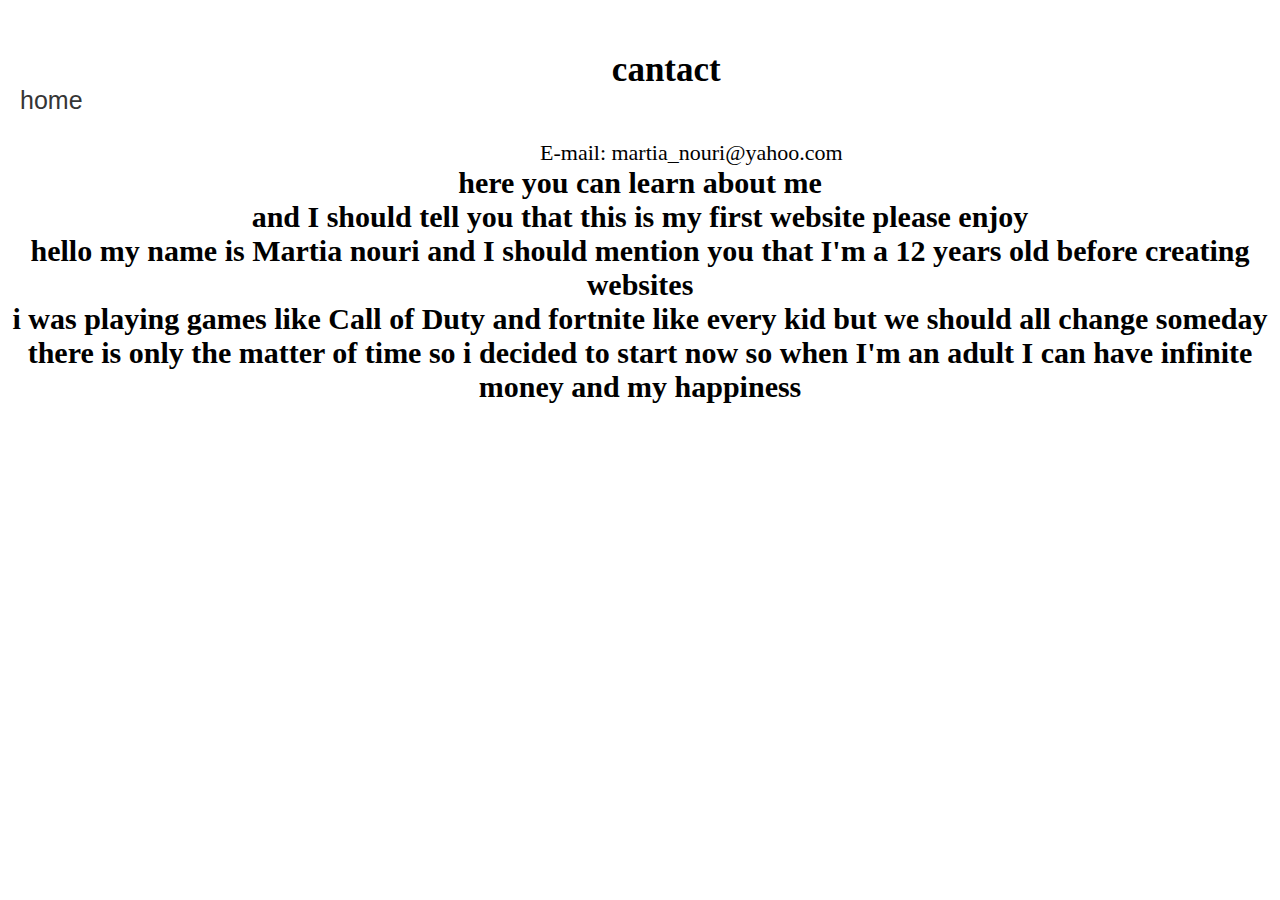
<file: aboutme.html>
<!DOCTYPE html>
<html>
<head>
<title>martia nouri</title>
<meta charset="utf-8">
<link rel="stylesheet" href="style.css">
</head>
<body>
    <ul>
        <li> <li><a href="indes.html">home</a></li></li>
    </ul>
<h1>cantact</h1>
<p class="p-welcome" style="text-align: center;" >E-mail:  martia_nouri@yahoo.com
<h2>here you can learn about me
<br/>     and I should tell you that this is my first website  please enjoy</h2>
<h2>hello my name is Martia nouri and I should mention you that I'm a 12 years old before creating websites
    <br/> i was playing games like Call of Duty and fortnite like every kid but we should all change someday 
  <br/>  there is only the matter of time so i decided to start now so when I'm an adult I can have infinite money and my happiness</h2>
  </body>
</html>
</file>
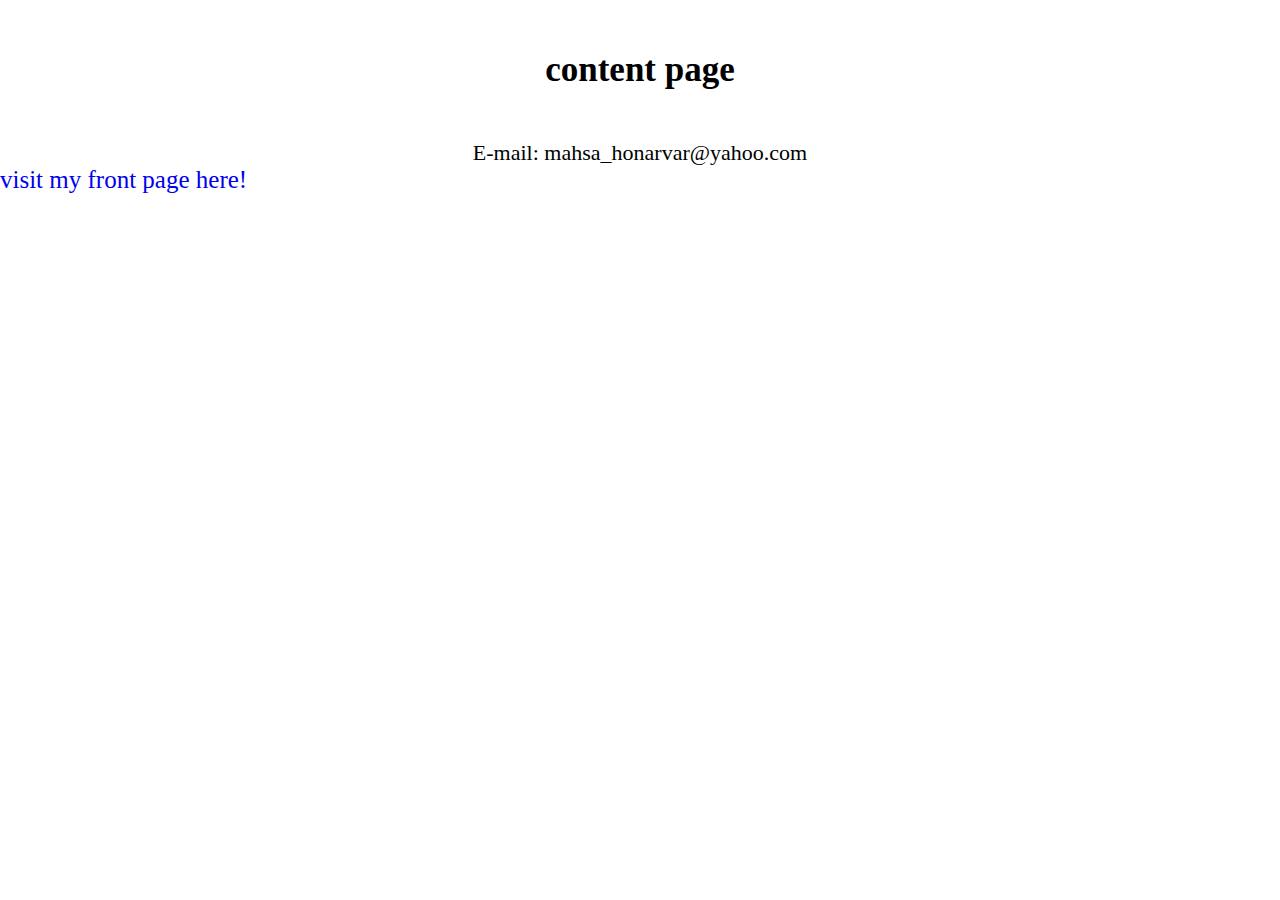
<file: content.html>
<!DOCTYPE html>
<html>
<head>
<title>martia nouri</title>
<meta charset="utf-8">
<link rel="stylesheet" href="style.css">
</head>
<body>
<h1>content page</h1>
<p class="p-welcome" style="text-align: center;" >E-mail: mahsa_honarvar@yahoo.com</p>
<a href="indes.html"> visit my front page here!</a>
</body>
</html>
</file>
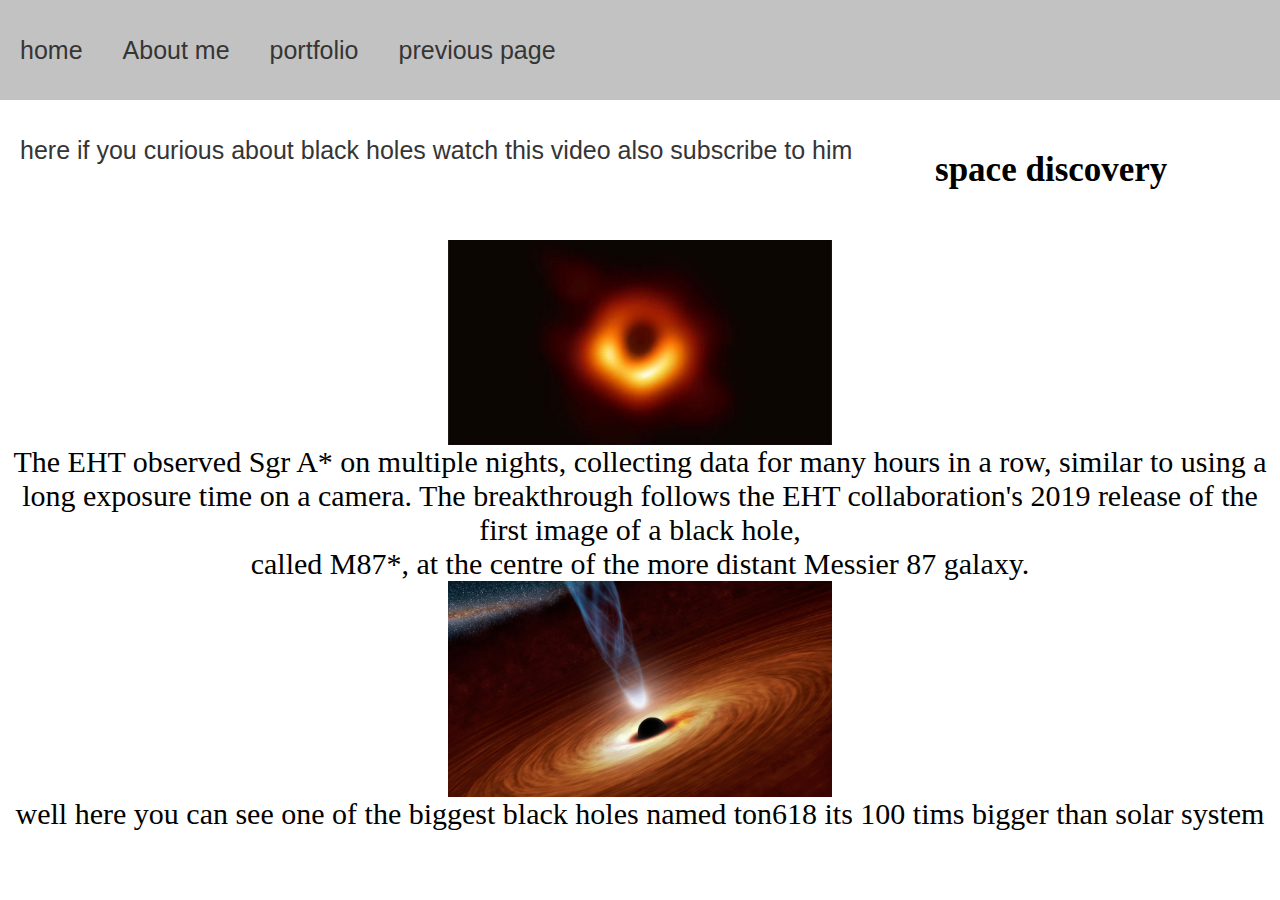
<file: indes.html>
<!DOCTYPE html>
<html>
<head>
<title>martia nouri</title>
<meta charset="utf-8">
<link rel="stylesheet" href="style.css">
</head>
<body>
    <nav>
    <div class="menu">
<ul>
 <li id="item1"><a href="indes.html">home</a></li>
<li><a href="aboutme.html">About me</a></li>
<li><a href="portfolio.html">portfolio</a></li>
<li class=""><a href="index.html">previous page</a></li>
<li><a class="video-1" href="https://www.youtube.com/watch?v=cgjVcWVkfTU">here if you curious about black holes watch this video also subscribe to him</a></li>
</ul>   
</div>
</nav>
<h1>space discovery</h1>
<img class="img-black-hole" src="D3zESXKUYAASdQe.jpg" alt="">
<p class="item1">The EHT observed Sgr A* on multiple nights, collecting data for many hours in a row, similar to using a long exposure time on a camera. The breakthrough follows the EHT collaboration's 2019 release of the first image of a black hole,
    <br/> called M87*, at the centre of the more distant Messier 87 galaxy.</p>
    <img class="black-hole-2" src="Rapidly_rotating_black_hole_accreting_matter.jpg" alt="">
    <p class="item2">well here you can see one of the biggest black holes named ton618 its 100 tims bigger than solar system</p>


    
<div class="overlay"></div>
</section>
</body>
</html>
</file>
<file: style.css>
* {
    margin: 0;
    padding: 0;
    }
ul {

}
body {
    background-color: rgb(255, 255, 255);
}

nav {
width: 100%;
height: 100px;
background-color:rgb(194, 194, 194);

}
ul li {
    list-style: none;
    display: inline-block;
    float: left;
    line-height: 100px;
    }
    
    ul li a {
    display: block;
    text-decoration: none;
    font-family: arial;
    color: rgb(53, 53, 53);
    padding: 0 20px;
    }

h1 {
margin: 50px;font-size: 35px;text-align: center;
}
a {
    font-size: 25px; text-decoration: none;
}

p {
font-size: 22px; color: rgb(0, 0, 0);
}
h2 {
    text-align: center;font-size: 30px;color: rgb(0, 0, 0);
}


.img-black-hole {
    width: 30%; 
    margin: 0px auto;
    display: block;
}
.item1 {
    text-align: center; 
    font-size: 30px;
}

.ds1 {
    text-align: center; font-size: 25px; color: red;
}
.black-hole-2 {
    width: 30%; 
    margin: 0px auto;
    display: block; 
}
.item2 {
    text-align: center;font-size: 30px;
}
</file>
